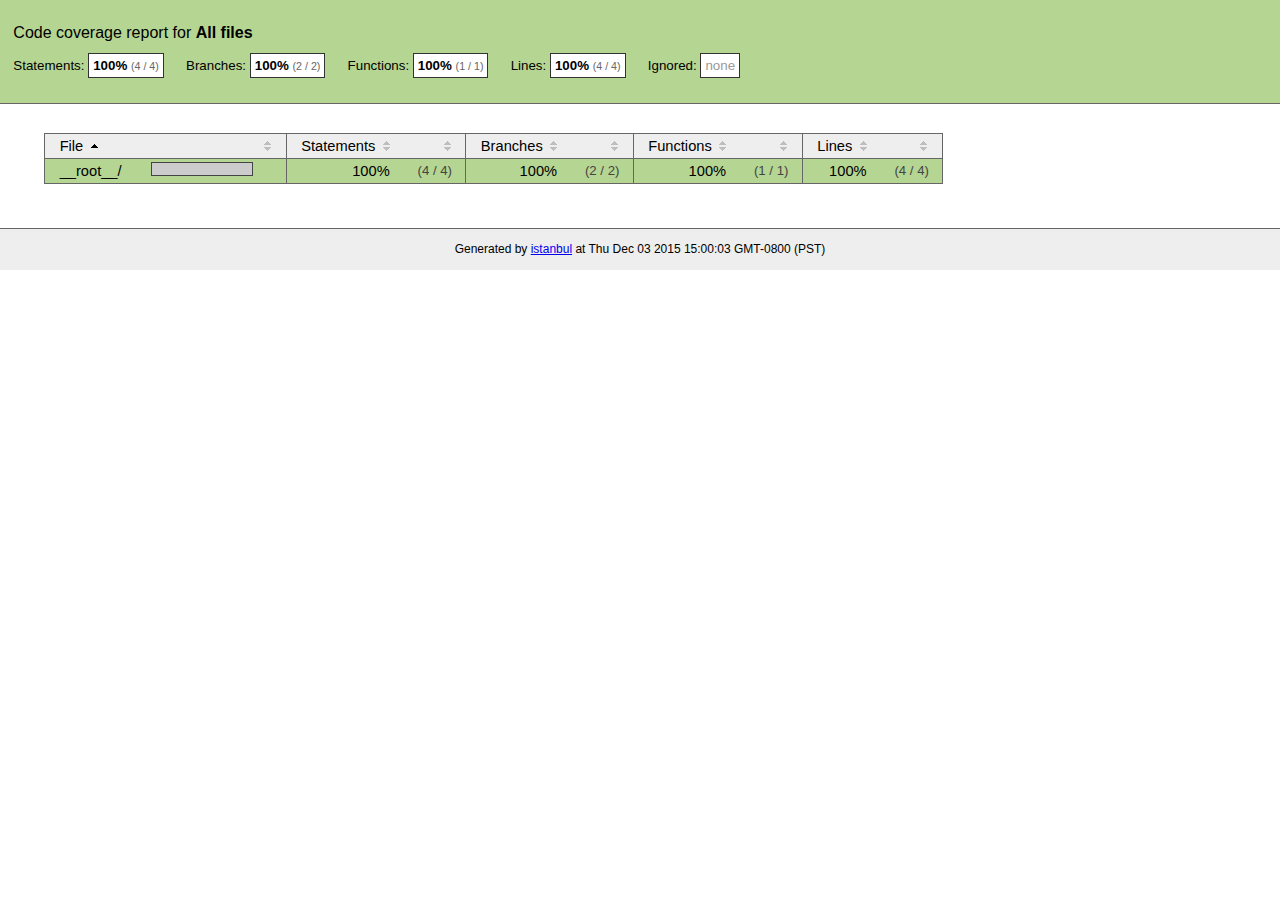
<file: Dadichi-Library/NGO Project/.metadata/.plugins/org.eclipse.wildwebdeveloper.embedder.node/node-v16.14.2-win-x64/node_modules/npm/node_modules/unique-filename/coverage/index.html>
<!doctype html>
<html lang="en">
<head>
    <title>Code coverage report for All files</title>
    <meta charset="utf-8">
    <link rel="stylesheet" href="prettify.css">
    <link rel="stylesheet" href="base.css">
    <style type='text/css'>
        div.coverage-summary .sorter {
            background-image: url(sort-arrow-sprite.png);
        }
    </style>
</head>
<body>
<div class="header high">
    <h1>Code coverage report for <span class="entity">All files</span></h1>
    <h2>
        Statements: <span class="metric">100% <small>(4 / 4)</small></span> &nbsp;&nbsp;&nbsp;&nbsp;
        Branches: <span class="metric">100% <small>(2 / 2)</small></span> &nbsp;&nbsp;&nbsp;&nbsp;
        Functions: <span class="metric">100% <small>(1 / 1)</small></span> &nbsp;&nbsp;&nbsp;&nbsp;
        Lines: <span class="metric">100% <small>(4 / 4)</small></span> &nbsp;&nbsp;&nbsp;&nbsp;
        Ignored: <span class="metric"><span class="ignore-none">none</span></span> &nbsp;&nbsp;&nbsp;&nbsp;
    </h2>
    <div class="path"></div>
</div>
<div class="body">
<div class="coverage-summary">
<table>
<thead>
<tr>
   <th data-col="file" data-fmt="html" data-html="true" class="file">File</th>
   <th data-col="pic" data-type="number" data-fmt="html" data-html="true" class="pic"></th>
   <th data-col="statements" data-type="number" data-fmt="pct" class="pct">Statements</th>
   <th data-col="statements_raw" data-type="number" data-fmt="html" class="abs"></th>
   <th data-col="branches" data-type="number" data-fmt="pct" class="pct">Branches</th>
   <th data-col="branches_raw" data-type="number" data-fmt="html" class="abs"></th>
   <th data-col="functions" data-type="number" data-fmt="pct" class="pct">Functions</th>
   <th data-col="functions_raw" data-type="number" data-fmt="html" class="abs"></th>
   <th data-col="lines" data-type="number" data-fmt="pct" class="pct">Lines</th>
   <th data-col="lines_raw" data-type="number" data-fmt="html" class="abs"></th>
</tr>
</thead>
<tbody><tr>
	<td class="file high" data-value="__root__/"><a href="__root__/index.html">__root__/</a></td>
	<td data-value="100" class="pic high"><span class="cover-fill cover-full" style="width: 100px;"></span><span class="cover-empty" style="width:0px;"></span></td>
	<td data-value="100" class="pct high">100%</td>
	<td data-value="4" class="abs high">(4&nbsp;/&nbsp;4)</td>
	<td data-value="100" class="pct high">100%</td>
	<td data-value="2" class="abs high">(2&nbsp;/&nbsp;2)</td>
	<td data-value="100" class="pct high">100%</td>
	<td data-value="1" class="abs high">(1&nbsp;/&nbsp;1)</td>
	<td data-value="100" class="pct high">100%</td>
	<td data-value="4" class="abs high">(4&nbsp;/&nbsp;4)</td>
	</tr>

</tbody>
</table>
</div>
</div>
<div class="footer">
    <div class="meta">Generated by <a href="http://istanbul-js.org/" target="_blank">istanbul</a> at Thu Dec 03 2015 15:00:03 GMT-0800 (PST)</div>
</div>
<script src="prettify.js"></script>
<script>
window.onload = function () {
        if (typeof prettyPrint === 'function') {
            prettyPrint();
        }
};
</script>
<script src="sorter.js"></script>
</body>
</html>
</file>
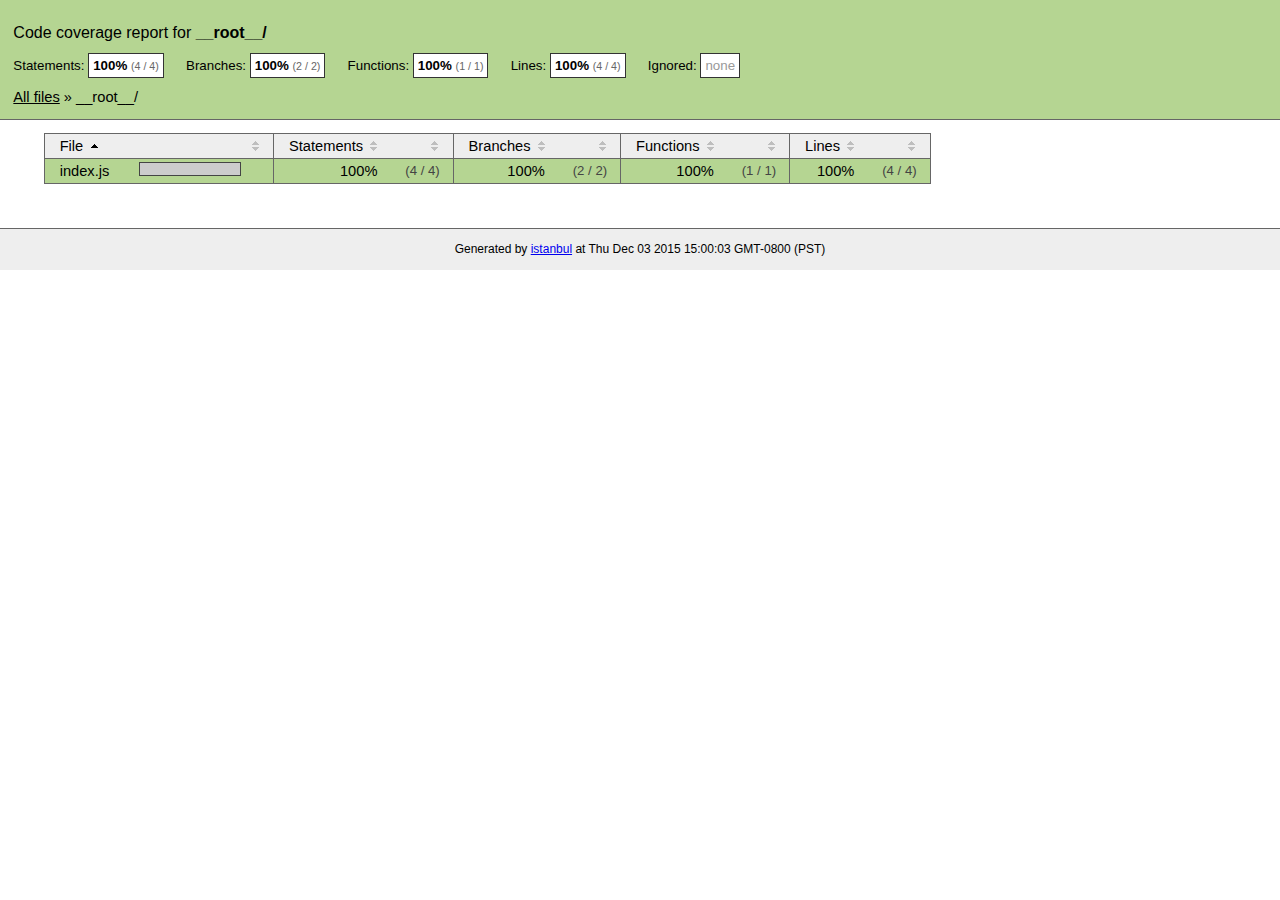
<file: Dadichi-Library/NGO Project/.metadata/.plugins/org.eclipse.wildwebdeveloper.embedder.node/node-v16.14.2-win-x64/node_modules/npm/node_modules/unique-filename/coverage/__root__/index.html>
<!doctype html>
<html lang="en">
<head>
    <title>Code coverage report for __root__/</title>
    <meta charset="utf-8">
    <link rel="stylesheet" href="../prettify.css">
    <link rel="stylesheet" href="../base.css">
    <style type='text/css'>
        div.coverage-summary .sorter {
            background-image: url(../sort-arrow-sprite.png);
        }
    </style>
</head>
<body>
<div class="header high">
    <h1>Code coverage report for <span class="entity">__root__/</span></h1>
    <h2>
        Statements: <span class="metric">100% <small>(4 / 4)</small></span> &nbsp;&nbsp;&nbsp;&nbsp;
        Branches: <span class="metric">100% <small>(2 / 2)</small></span> &nbsp;&nbsp;&nbsp;&nbsp;
        Functions: <span class="metric">100% <small>(1 / 1)</small></span> &nbsp;&nbsp;&nbsp;&nbsp;
        Lines: <span class="metric">100% <small>(4 / 4)</small></span> &nbsp;&nbsp;&nbsp;&nbsp;
        Ignored: <span class="metric"><span class="ignore-none">none</span></span> &nbsp;&nbsp;&nbsp;&nbsp;
    </h2>
    <div class="path"><a href="../index.html">All files</a> &#187; __root__/</div>
</div>
<div class="body">
<div class="coverage-summary">
<table>
<thead>
<tr>
   <th data-col="file" data-fmt="html" data-html="true" class="file">File</th>
   <th data-col="pic" data-type="number" data-fmt="html" data-html="true" class="pic"></th>
   <th data-col="statements" data-type="number" data-fmt="pct" class="pct">Statements</th>
   <th data-col="statements_raw" data-type="number" data-fmt="html" class="abs"></th>
   <th data-col="branches" data-type="number" data-fmt="pct" class="pct">Branches</th>
   <th data-col="branches_raw" data-type="number" data-fmt="html" class="abs"></th>
   <th data-col="functions" data-type="number" data-fmt="pct" class="pct">Functions</th>
   <th data-col="functions_raw" data-type="number" data-fmt="html" class="abs"></th>
   <th data-col="lines" data-type="number" data-fmt="pct" class="pct">Lines</th>
   <th data-col="lines_raw" data-type="number" data-fmt="html" class="abs"></th>
</tr>
</thead>
<tbody><tr>
	<td class="file high" data-value="index.js"><a href="index.js.html">index.js</a></td>
	<td data-value="100" class="pic high"><span class="cover-fill cover-full" style="width: 100px;"></span><span class="cover-empty" style="width:0px;"></span></td>
	<td data-value="100" class="pct high">100%</td>
	<td data-value="4" class="abs high">(4&nbsp;/&nbsp;4)</td>
	<td data-value="100" class="pct high">100%</td>
	<td data-value="2" class="abs high">(2&nbsp;/&nbsp;2)</td>
	<td data-value="100" class="pct high">100%</td>
	<td data-value="1" class="abs high">(1&nbsp;/&nbsp;1)</td>
	<td data-value="100" class="pct high">100%</td>
	<td data-value="4" class="abs high">(4&nbsp;/&nbsp;4)</td>
	</tr>

</tbody>
</table>
</div>
</div>
<div class="footer">
    <div class="meta">Generated by <a href="http://istanbul-js.org/" target="_blank">istanbul</a> at Thu Dec 03 2015 15:00:03 GMT-0800 (PST)</div>
</div>
<script src="../prettify.js"></script>
<script>
window.onload = function () {
        if (typeof prettyPrint === 'function') {
            prettyPrint();
        }
};
</script>
<script src="../sorter.js"></script>
</body>
</html>
</file>
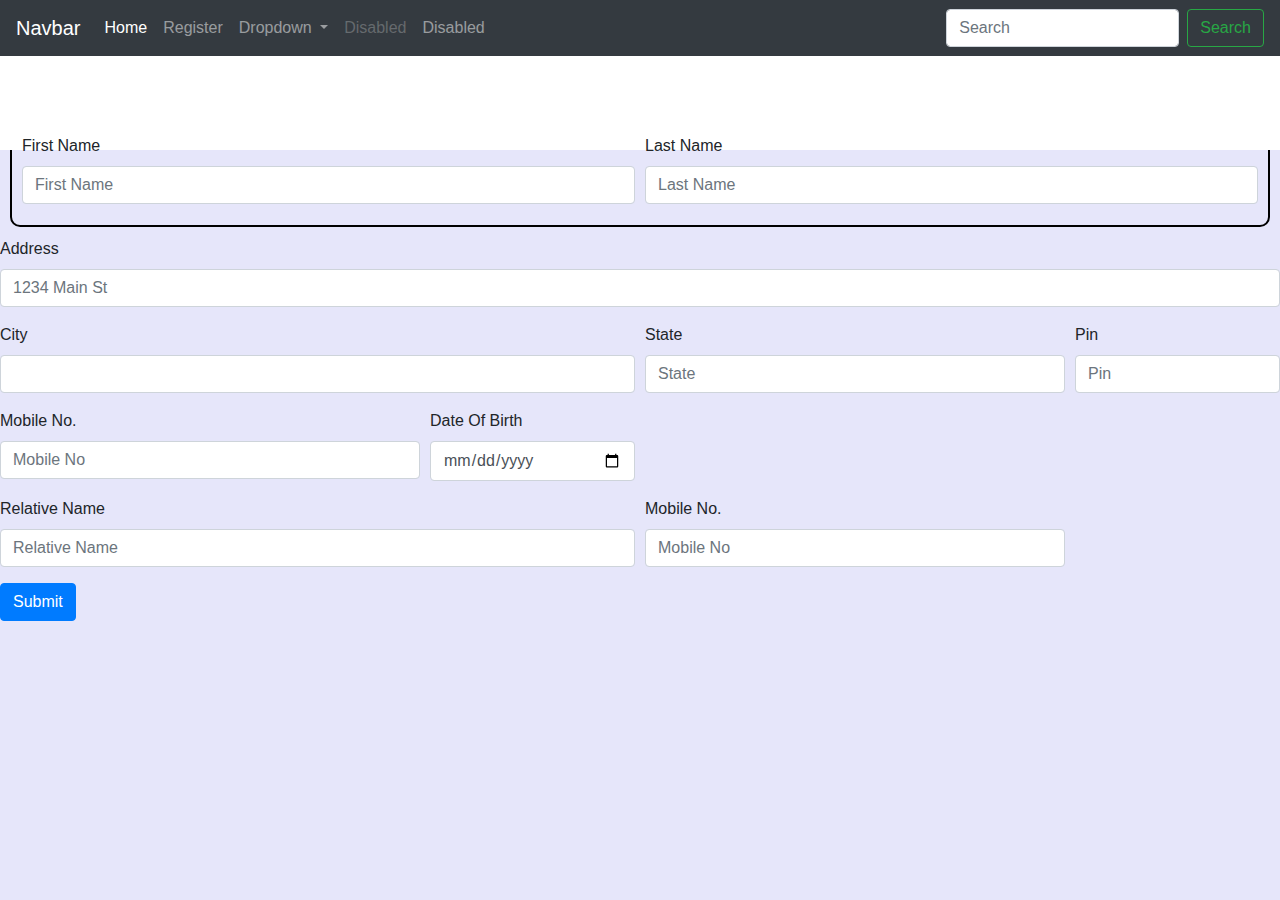
<file: Dadichi-Library/NGO Project/form.html>
<!DOCTYPE html>
<html lang="en">

<head>
    <meta charset="UTF-8">
    <meta http-equiv="X-UA-Compatible" content="IE=edge">
    <meta name="viewport" content="width=device-width, initial-scale=1.0">
    <link rel="stylesheet" href="https://cdn.jsdelivr.net/npm/bootstrap@4.0.0/dist/css/bootstrap.min.css" integrity="sha384-Gn5384xqQ1aoWXA+058RXPxPg6fy4IWvTNh0E263XmFcJlSAwiGgFAW/dAiS6JXm" crossorigin="anonymous">
   
        <link rel="stylesheet" href="form.css">
    <title>Dadhichi</title>
    <style>
        body{
            background-color: lavender;
        }
        .details{
        border: solid black 2px;
        margin: 10px;
        padding: 5px;
        border-radius: 10px;
    }
    </style>
</head>

<body>

    
    <script src="https://code.jquery.com/jquery-3.2.1.slim.min.js"
        integrity="sha384-KJ3o2DKtIkvYIK3UENzmM7KCkRr/rE9/Qpg6aAZGJwFDMVNA/GpGFF93hXpG5KkN"
        crossorigin="anonymous"></script>
    <script src="https://cdn.jsdelivr.net/npm/popper.js@1.12.9/dist/umd/popper.min.js"
        integrity="sha384-ApNbgh9B+Y1QKtv3Rn7W3mgPxhU9K/ScQsAP7hUibX39j7fakFPskvXusvfa0b4Q"
        crossorigin="anonymous"></script>
    <script src="https://cdn.jsdelivr.net/npm/bootstrap@4.0.0/dist/js/bootstrap.min.js"
        integrity="sha384-JZR6Spejh4U02d8jOt6vLEHfe/JQGiRRSQQxSfFWpi1MquVdAyjUar5+76PVCmYl"
        crossorigin="anonymous"></script>


        <iframe src="NavBar.html"  frameborder="0" width="100%" ></iframe>
    <form>
        <div class="form-row details">
            <div class="form-group col-md-6">
                <label for="inputFname">First Name</label>
                <input type="text" class="form-control" id="inputFname" placeholder="First Name" name="fn" required>
            </div>
            <div class="form-group col-md-6">
                <label for="inputLname">Last Name</label>
                <input type="text" class="form-control" id="inputLname" placeholder="Last Name" name="ln" required>
            </div>
        </div>
        <div class="form-group">
            <label for="inputAddress">Address</label>
            <input type="text" class="form-control" id="inputAddress" placeholder="1234 Main St" name="ad" required>
        </div>

        <div class="form-row">
            <div class="form-group col-md-6">
                <label for="inputCity">City</label>
                <input type="text" class="form-control" id="inputCity" name="ct" required>
            </div>
            <div class="form-group col-md-4">
                <label for="inputState">State</label>
                <input type="text" class="form-control" id="inputState" placeholder="State" name="st" required>
            </div>
            <div class="form-group col-md-2">
                <label for="inputZip">Pin</label>
                <input type="text" class="form-control" id="inputZip" placeholder="Pin" name="pn" required>
            </div>
        </div>


        <div class="form-row">
            <div class="form-group col-md-4">
                <label for="inputMob">Mobile No.</label>
                <input type="text" class="form-control" id="inputMob" placeholder="Mobile No" name="mb" required>
            </div>
            <div class="form-group col-md-2">
                <label for="inputDOB">Date Of Birth</label>
                <input type="date" class="form-control" id="inputDOB" name="db" required>
            </div>
        </div>

        <div class="form-row">
            <div class="form-group col-md-6">
                <label for="validationCustom01">Relative Name</label>
                <input type="text" class="form-control" id="validationCustom01" placeholder="Relative Name" name="rn" required>
            </div>
            <div class="form-group col-md-4">
                <label for="inputMob">Mobile No.</label>
                <input type="text" class="form-control" id="inputMob" placeholder="Mobile No" name="rmb" required>
            </div>
        </div>

       
        <button type="button" class="btn btn-primary">
            Submit
          </button>
        
    </form>
    
</body>

</html>
</file>
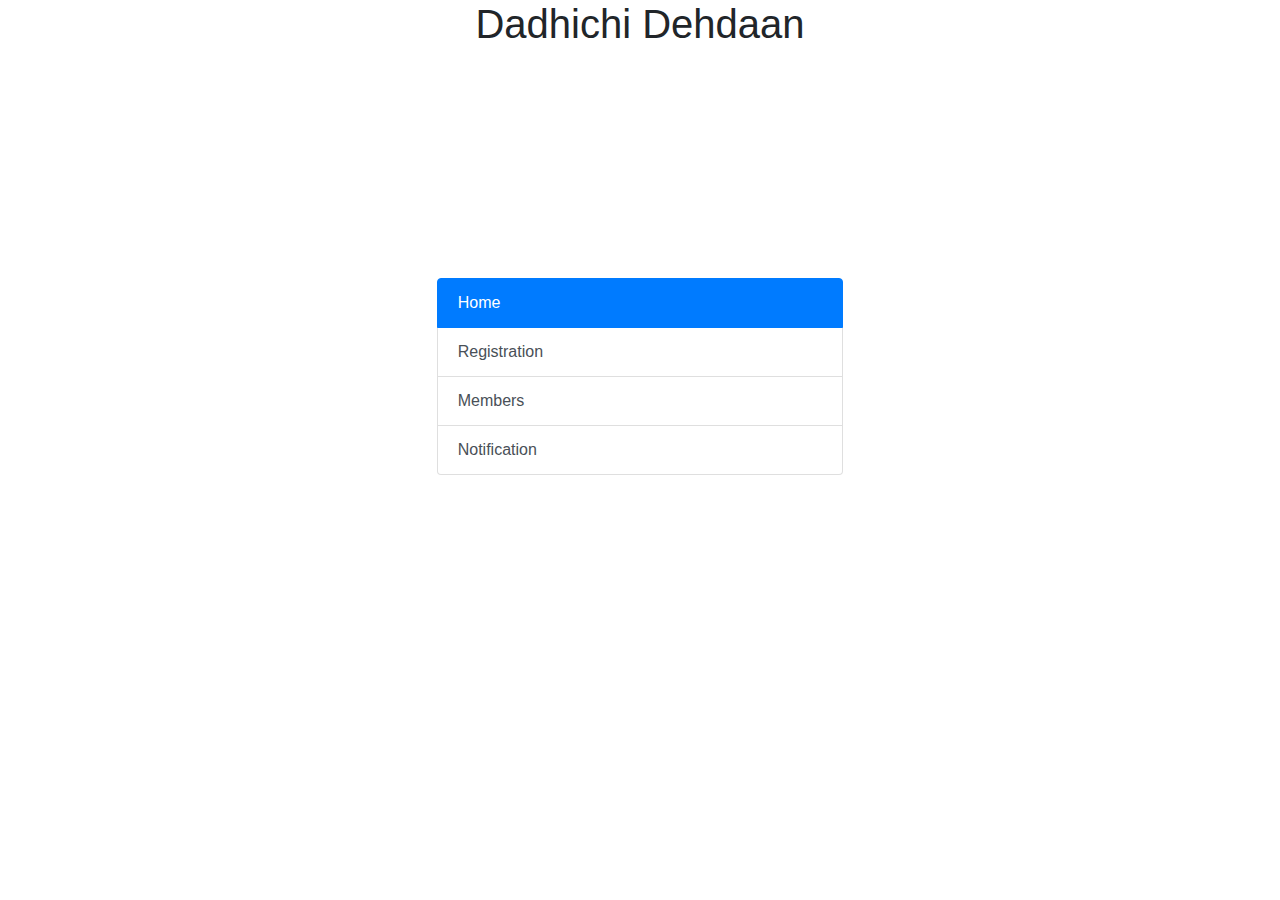
<file: Dadichi-Library/NGO Project/home.html>
<!DOCTYPE html>
<html>
<head>
<meta charset="UTF-8">
<title>Dadhichi</title>
<style type="text/css">
.list-home{
display: flex;
height: 640px;
width: auto;
/* border: 2px solid red; */
justify-content: center;
align-items: center;
}
</style>
<link rel="stylesheet" href="https://cdn.jsdelivr.net/npm/bootstrap@4.0.0/dist/css/bootstrap.min.css" integrity="sha384-Gn5384xqQ1aoWXA+058RXPxPg6fy4IWvTNh0E263XmFcJlSAwiGgFAW/dAiS6JXm" crossorigin="anonymous">
        <script src="https://code.jquery.com/jquery-3.2.1.slim.min.js" integrity="sha384-KJ3o2DKtIkvYIK3UENzmM7KCkRr/rE9/Qpg6aAZGJwFDMVNA/GpGFF93hXpG5KkN" crossorigin="anonymous"></script>
<script src="https://cdn.jsdelivr.net/npm/popper.js@1.12.9/dist/umd/popper.min.js" integrity="sha384-ApNbgh9B+Y1QKtv3Rn7W3mgPxhU9K/ScQsAP7hUibX39j7fakFPskvXusvfa0b4Q" crossorigin="anonymous"></script>
<script src="https://cdn.jsdelivr.net/npm/bootstrap@4.0.0/dist/js/bootstrap.min.js" integrity="sha384-JZR6Spejh4U02d8jOt6vLEHfe/JQGiRRSQQxSfFWpi1MquVdAyjUar5+76PVCmYl" crossorigin="anonymous"></script>
</head>
<body>
    <h1 align = "center">Dadhichi Dehdaan</h1>
<div class="row list-home">
  <div class="col-4">
    <div class="list-group" id="list-tab" role="tablist">
      <a class="list-group-item list-group-item-action active" id="list-home-list"  href="DiamondJubilee.jsp" role="tab" aria-controls="home">Home</a>
      <a class="list-group-item list-group-item-action" id="list-profile-list"  href="index.html" role="tab" aria-controls="profile">Registration</a>
      <a class="list-group-item list-group-item-action" id="list-messages-list"  href="Data.jsp" role="tab" aria-controls="messages">Members</a>
      <a class="list-group-item list-group-item-action" id="list-settings-list"  href="Birthday.jsp" role="tab" aria-controls="settings">Notification</a>
    </div>
  </div>

</div>
</body>
</html>
</file>
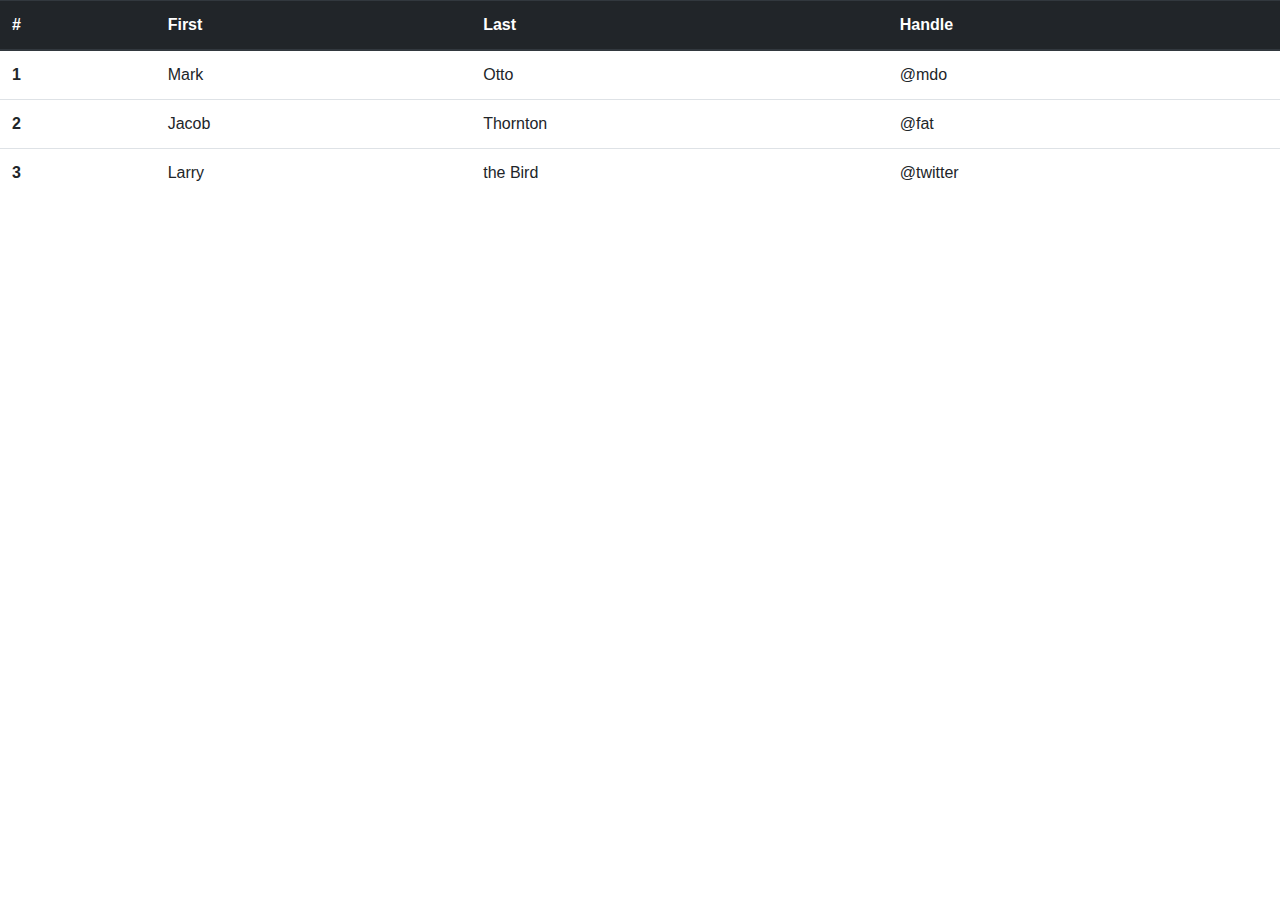
<file: Dadichi-Library/NGO Project/table.html>
<!DOCTYPE html>
<html lang="en">
<head>
    <meta charset="UTF-8">
    <meta http-equiv="X-UA-Compatible" content="IE=edge">
    <meta name="viewport" content="width=device-width, initial-scale=1.0">
    <link rel="stylesheet" href="https://cdn.jsdelivr.net/npm/bootstrap@4.0.0/dist/css/bootstrap.min.css"
        integrity="sha384-Gn5384xqQ1aoWXA+058RXPxPg6fy4IWvTNh0E263XmFcJlSAwiGgFAW/dAiS6JXm" crossorigin="anonymous">
    <title>Dadhichi</title>
</head>
<body>
    
    <table class="table">
        <thead class="thead-dark">
          <tr>
            <th scope="col">#</th>
            <th scope="col">First</th>
            <th scope="col">Last</th>
            <th scope="col">Handle</th>
          </tr>
        </thead>
        <tbody>
          <tr>
            <th scope="row">1</th>
            <td>Mark</td>
            <td>Otto</td>
            <td>@mdo</td>
          </tr>
          <tr>
            <th scope="row">2</th>
            <td>Jacob</td>
            <td>Thornton</td>
            <td>@fat</td>
          </tr>
          <tr>
            <th scope="row">3</th>
            <td>Larry</td>
            <td>the Bird</td>
            <td>@twitter</td>
          </tr>
        </tbody>
      </table>
      
      <!-- <table class="table">
        <thead class="thead-light">
          <tr>
            <th scope="col">#</th>
            <th scope="col">First</th>
            <th scope="col">Last</th>
            <th scope="col">Handle</th>
          </tr>
        </thead>
        <tbody>
          <tr>
            <th scope="row">1</th>
            <td>Mark</td>
            <td>Otto</td>
            <td>@mdo</td>
          </tr>
          <tr>
            <th scope="row">2</th>
            <td>Jacob</td>
            <td>Thornton</td>
            <td>@fat</td>
          </tr>
          <tr>
            <th scope="row">3</th>
            <td>Larry</td>
            <td>the Bird</td>
            <td>@twitter</td>
          </tr>
        </tbody>
      </table> -->
</body>
</html>
</file>
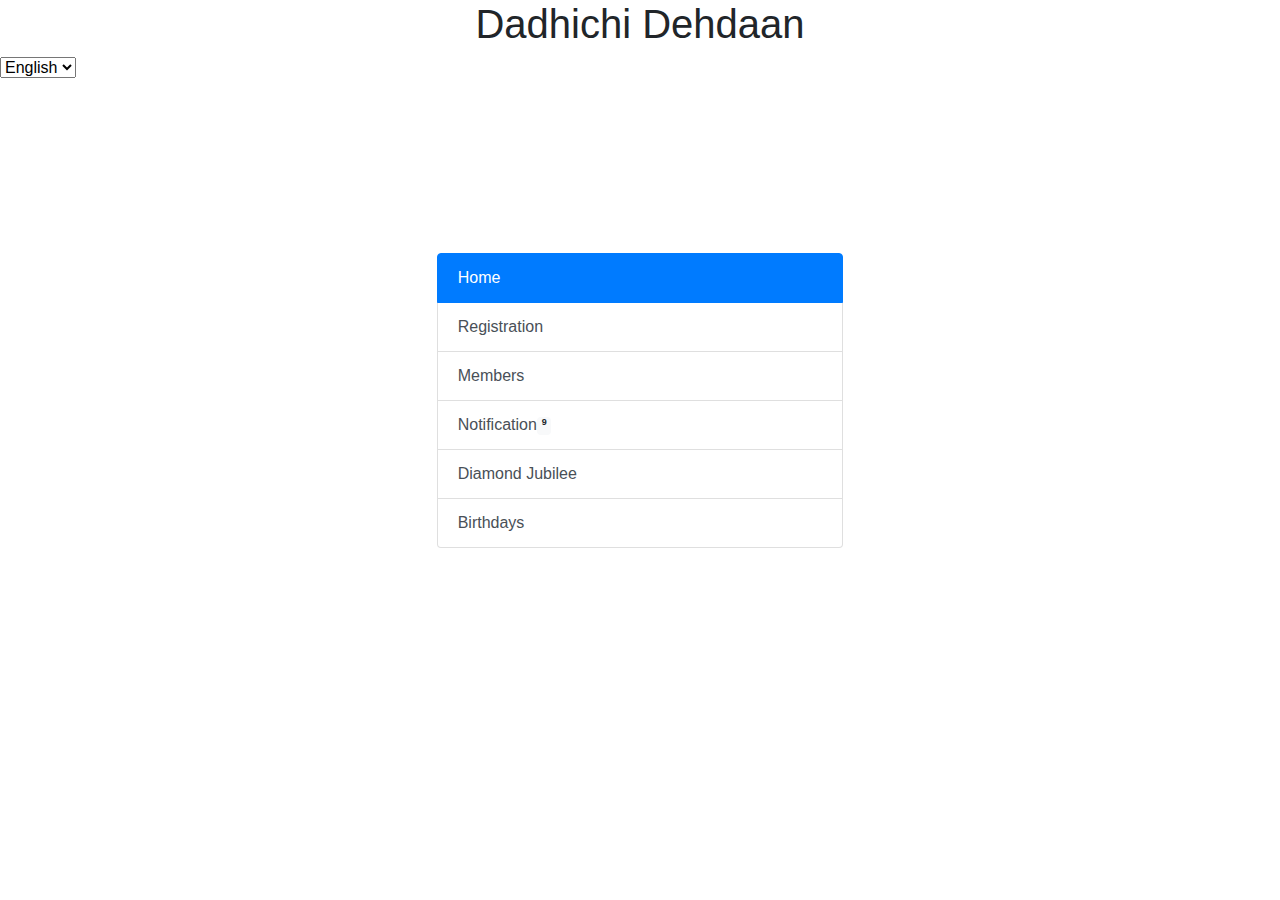
<file: Dadichi-Library/NGO Project/NGO_Application/src/main/webapp/Home.html>
<!DOCTYPE html>
<html>
<head>
<meta charset="UTF-8">
<title>Dadhichi</title>
<style type="text/css">
.list-home{
display: flex;
height: 640px;
width: auto;
/* border: 2px solid red; */
justify-content: center;
align-items: center;
}
</style>
<link rel="stylesheet" href="https://cdn.jsdelivr.net/npm/bootstrap@4.0.0/dist/css/bootstrap.min.css" integrity="sha384-Gn5384xqQ1aoWXA+058RXPxPg6fy4IWvTNh0E263XmFcJlSAwiGgFAW/dAiS6JXm" crossorigin="anonymous">
        <script src="https://code.jquery.com/jquery-3.2.1.slim.min.js" integrity="sha384-KJ3o2DKtIkvYIK3UENzmM7KCkRr/rE9/Qpg6aAZGJwFDMVNA/GpGFF93hXpG5KkN" crossorigin="anonymous"></script>
<script src="https://cdn.jsdelivr.net/npm/popper.js@1.12.9/dist/umd/popper.min.js" integrity="sha384-ApNbgh9B+Y1QKtv3Rn7W3mgPxhU9K/ScQsAP7hUibX39j7fakFPskvXusvfa0b4Q" crossorigin="anonymous"></script>
<script src="https://cdn.jsdelivr.net/npm/bootstrap@4.0.0/dist/js/bootstrap.min.js" integrity="sha384-JZR6Spejh4U02d8jOt6vLEHfe/JQGiRRSQQxSfFWpi1MquVdAyjUar5+76PVCmYl" crossorigin="anonymous"></script>
</head>
<body>
    <h1 align = "center">Dadhichi Dehdaan</h1>
    <div class="translater" id="trans">
    <form action="Data.jsp" method="GET">
    <select id="language" name="language" onchange="this.form.submit()">
        <option value="en">English</option>
        <option value="mr">Marathi</option>
        <option value="hi">Hindi</option>
    </select>
</form>
</div>
<div class="row list-home">
  <div class="col-4">
    <div class="list-group" id="list-tab" role="tablist">
      <a class="list-group-item list-group-item-action active" id="list-home-list"  href="Home.html" role="tab" aria-controls="home">Home</a>
      <a class="list-group-item list-group-item-action" id="list-profile-list"  href="index.html" role="tab" aria-controls="profile">Registration</a>
      <a class="list-group-item list-group-item-action" id="list-messages-list"  href="Data.jsp" role="tab" aria-controls="messages">Members</a>
      <a class="list-group-item list-group-item-action" id="list-settings-list"  href="Birthday.jsp" role="tab" aria-controls="settings">Notification<span class="badge badge-light"> <sup>9</sup> </span></a>
      <a class="list-group-item list-group-item-action" id="list-settings-list"  href="DiamondJubilee.jsp" role="tab" aria-controls="settings">Diamond Jubilee</a>
      <a class="list-group-item list-group-item-action" id="list-settings-list"  href="birthdayMonth.jsp" role="tab" aria-controls="settings">Birthdays</a>
    </div>
  </div>

</div>
</body>
</html>
</file>
<file: Dadichi-Library/NGO Project/.metadata/.plugins/org.eclipse.wildwebdeveloper.embedder.node/node-v16.14.2-win-x64/node_modules/npm/node_modules/unique-filename/coverage/prettify.css>
.pln{color:#000}@media screen{.str{color:#080}.kwd{color:#008}.com{color:#800}.typ{color:#606}.lit{color:#066}.pun,.opn,.clo{color:#660}.tag{color:#008}.atn{color:#606}.atv{color:#080}.dec,.var{color:#606}.fun{color:red}}@media print,projection{.str{color:#060}.kwd{color:#006;font-weight:bold}.com{color:#600;font-style:italic}.typ{color:#404;font-weight:bold}.lit{color:#044}.pun,.opn,.clo{color:#440}.tag{color:#006;font-weight:bold}.atn{color:#404}.atv{color:#060}}pre.prettyprint{padding:2px;border:1px solid #888}ol.linenums{margin-top:0;margin-bottom:0}li.L0,li.L1,li.L2,li.L3,li.L5,li.L6,li.L7,li.L8{list-style-type:none}li.L1,li.L3,li.L5,li.L7,li.L9{background:#eee}
</file>
<file: Dadichi-Library/NGO Project/.metadata/.plugins/org.eclipse.wildwebdeveloper.embedder.node/node-v16.14.2-win-x64/node_modules/npm/node_modules/unique-filename/coverage/base.css>
body, html {
    margin:0; padding: 0;
}
body {
    font-family: Helvetica Neue, Helvetica,Arial;
    font-size: 10pt;
}
div.header, div.footer {
    background: #eee;
    padding: 1em;
}
div.header {
    z-index: 100;
    position: fixed;
    top: 0;
    border-bottom: 1px solid #666;
    width: 100%;
}
div.footer {
    border-top: 1px solid #666;
}
div.body {
    margin-top: 10em;
}
div.meta {
    font-size: 90%;
    text-align: center;
}
h1, h2, h3 {
    font-weight: normal;
}
h1 {
    font-size: 12pt;
}
h2 {
    font-size: 10pt;
}
pre {
    font-family: Consolas, Menlo, Monaco, monospace;
    margin: 0;
    padding: 0;
    line-height: 1.3;
    font-size: 14px;
    -moz-tab-size: 2;
    -o-tab-size:  2;
    tab-size: 2;
}

div.path { font-size: 110%; }
div.path a:link, div.path a:visited { color: #000; }
table.coverage { border-collapse: collapse; margin:0; padding: 0 }

table.coverage td {
    margin: 0;
    padding: 0;
    color: #111;
    vertical-align: top;
}
table.coverage td.line-count {
    width: 50px;
    text-align: right;
    padding-right: 5px;
}
table.coverage td.line-coverage {
    color: #777 !important;
    text-align: right;
    border-left: 1px solid #666;
    border-right: 1px solid #666;
}

table.coverage td.text {
}

table.coverage td span.cline-any {
    display: inline-block;
    padding: 0 5px;
    width: 40px;
}
table.coverage td span.cline-neutral {
    background: #eee;
}
table.coverage td span.cline-yes {
    background: #b5d592;
    color: #999;
}
table.coverage td span.cline-no {
    background: #fc8c84;
}

.cstat-yes { color: #111; }
.cstat-no { background: #fc8c84; color: #111; }
.fstat-no { background: #ffc520; color: #111 !important; }
.cbranch-no { background:  yellow !important; color: #111; }

.cstat-skip { background: #ddd; color: #111; }
.fstat-skip { background: #ddd; color: #111 !important; }
.cbranch-skip { background: #ddd !important; color: #111; }

.missing-if-branch {
    display: inline-block;
    margin-right: 10px;
    position: relative;
    padding: 0 4px;
    background: black;
    color: yellow;
}

.skip-if-branch {
    display: none;
    margin-right: 10px;
    position: relative;
    padding: 0 4px;
    background: #ccc;
    color: white;
}

.missing-if-branch .typ, .skip-if-branch .typ {
    color: inherit !important;
}

.entity, .metric { font-weight: bold; }
.metric { display: inline-block; border: 1px solid #333; padding: 0.3em; background: white; }
.metric small { font-size: 80%; font-weight: normal; color: #666; }

div.coverage-summary table { border-collapse: collapse; margin: 3em; font-size: 110%; }
div.coverage-summary td, div.coverage-summary table  th { margin: 0; padding: 0.25em 1em; border-top: 1px solid #666; border-bottom: 1px solid #666; }
div.coverage-summary th { text-align: left; border: 1px solid #666; background: #eee; font-weight: normal; }
div.coverage-summary th.file { border-right: none !important; }
div.coverage-summary th.pic { border-left: none !important; text-align: right; }
div.coverage-summary th.pct { border-right: none !important; }
div.coverage-summary th.abs { border-left: none !important; text-align: right; }
div.coverage-summary td.pct { text-align: right; border-left: 1px solid #666; }
div.coverage-summary td.abs { text-align: right; font-size: 90%; color: #444; border-right: 1px solid #666; }
div.coverage-summary td.file { border-left: 1px solid #666; white-space: nowrap;  }
div.coverage-summary td.pic { min-width: 120px !important;  }
div.coverage-summary a:link { text-decoration: none; color: #000; }
div.coverage-summary a:visited { text-decoration: none; color: #777; }
div.coverage-summary a:hover { text-decoration: underline; }
div.coverage-summary tfoot td { border-top: 1px solid #666; }

div.coverage-summary .sorter {
    height: 10px;
    width: 7px;
    display: inline-block;
    margin-left: 0.5em;
    background: url(sort-arrow-sprite.png) no-repeat scroll 0 0 transparent;
}
div.coverage-summary .sorted .sorter {
    background-position: 0 -20px;
}
div.coverage-summary .sorted-desc .sorter {
    background-position: 0 -10px;
}

.high { background: #b5d592 !important; }
.medium { background: #ffe87c !important; }
.low { background: #fc8c84 !important; }

span.cover-fill, span.cover-empty {
    display:inline-block;
    border:1px solid #444;
    background: white;
    height: 12px;
}
span.cover-fill {
    background: #ccc;
    border-right: 1px solid #444;
}
span.cover-empty {
    background: white;
    border-left: none;
}
span.cover-full {
    border-right: none !important;
}
pre.prettyprint {
    border: none !important;
    padding: 0 !important;
    margin: 0 !important;
}
.com { color: #999 !important; }
.ignore-none { color: #999; font-weight: normal; }
</file>
<file: Dadichi-Library/NGO Project/form.css>
form{
    margin-top: -40px;
}
iframe{
    border: 0%;
    
}
body{
    margin: 0;
}
</file>
